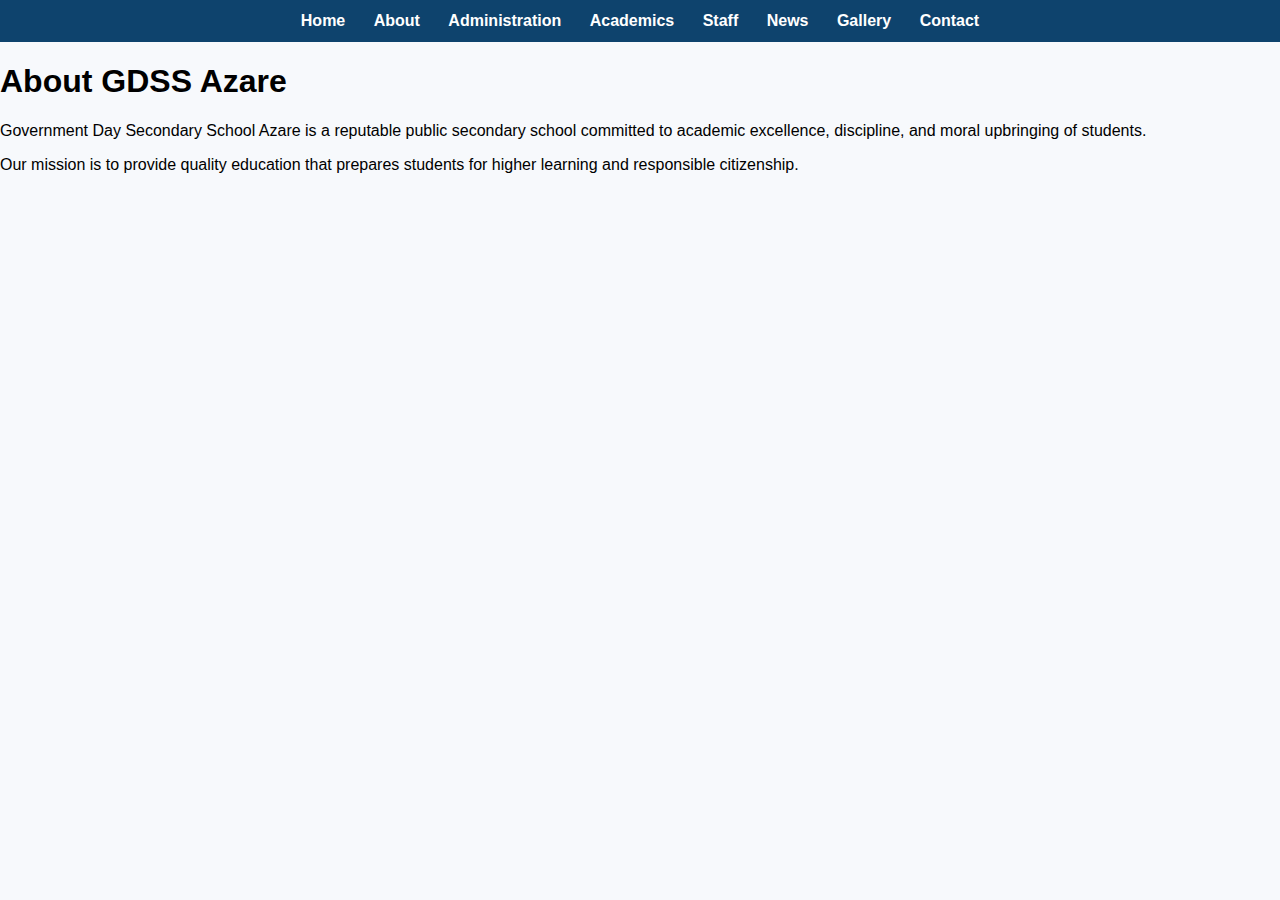
<file: about.html>
<!DOCTYPE html>
<html>
<head>
  <title>About GDSS Azare</title>
  <link rel="stylesheet" href="style.css">
</head>
<body>

<nav>
  <a href="index.html">Home</a>
  <a href="about.html">About</a>
  <a href="administration.html">Administration</a>
  <a href="academics.html">Academics</a>
  <a href="staff.html">Staff</a>
  <a href="news.html">News</a>
  <a href="gallery.html">Gallery</a>
  <a href="contact.html">Contact</a>
</nav>

<h1>About GDSS Azare</h1>
<p>
Government Day Secondary School Azare is a reputable public secondary school
committed to academic excellence, discipline, and moral upbringing of students.
</p>

<p>
Our mission is to provide quality education that prepares students for higher
learning and responsible citizenship.
</p>

</body>
</html>
</file>
<file: style.css>
body {
  margin: 0;
  font-family: Arial, sans-serif;
  background: #f7f9fc;
}

header {
  background: #0b4da3;
  color: white;
  text-align: center;
  padding: 25px 15px;
}

nav {
  background: #0e436d;
  padding: 12px;
  text-align: center;
}

nav a {
  color: white;
  margin: 0 12px;
  text-decoration: none;
  font-weight: bold;
}

nav a:hover {
  text-decoration: underline;
}

section.hero {
  padding: 30px;
  text-align: center;
}

section.features {
  display: flex;
  justify-content: space-around;
  padding: 20px;
  background: #eef3f8;
}

section.features .feature {
  width: 30%;
  text-align: center;
}

section.cta {
  background: #0b4da3;
  color: white;
  text-align: center;
  padding: 25px;
}

.btn {
  background: #ffcc00;
  color: #0b4da3;
  padding: 10px 20px;
  text-decoration: none;
  font-weight: bold;
  border-radius: 5px;
  margin-top: 10px;
  display: inline-block;
}

footer {
  background: #222;
  color: #ccc;
  text-align: center;
  padding: 15px;
  margin-top: 30px;
    }
</file>
